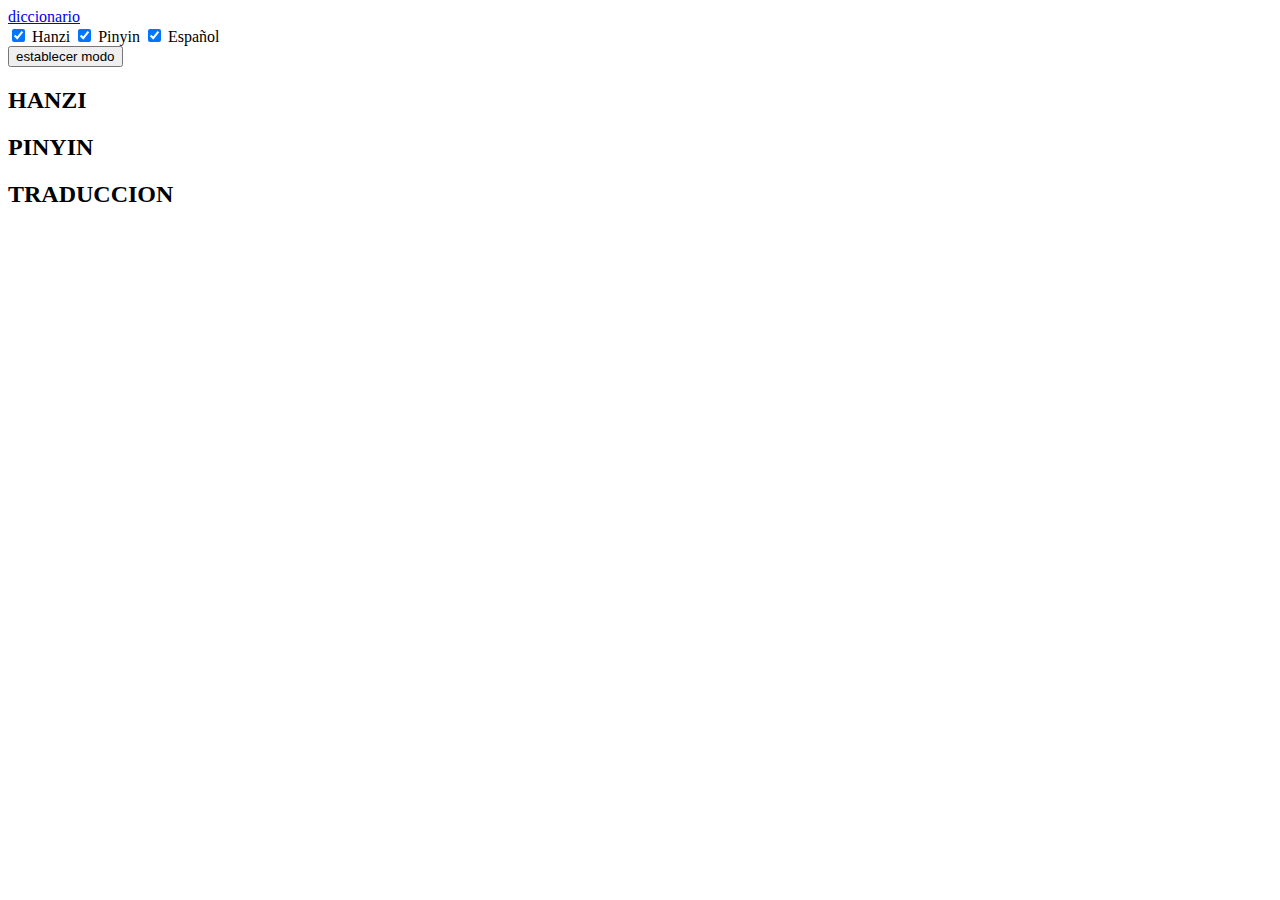
<file: index.html>
<!DOCTYPE html>
<html lang="en">
<head>
    <meta charset="UTF-8">
    <meta name="viewport" content="width=device-width, initial-scale=1.0">
    <title>practica chino</title>
</head>
<body>
    <a href="lista.html">diccionario</a>
    <div id="checkboxes">
        <input type="checkbox" id="chHanzi" checked onclick="mostrar('hanzi','chHanzi')"> Hanzi
        <input type="checkbox" id="chPinyin" checked onclick="mostrar('pinyin','chPinyin')"> Pinyin
        <input type="checkbox" id="chEspanol" checked onclick="mostrar('espanol','chEspanol')"> Español
    </div>

    <div id="boton">
        <button  onclick="setCheckpoints();" >establecer modo</button>
    </div>

    <div id ="hanzi">
        <h2>HANZI</h2>
    </div>

    
    <div id ="pinyin">
        <h2 id="PinYin">PINYIN</h2>
    </div>

    
    <div id ="espanol">
        <h2 id="traduccion">TRADUCCION</h2>
    </div>

   
    
    <script src="script.js"></script>

    
</body>
</html>
</file>
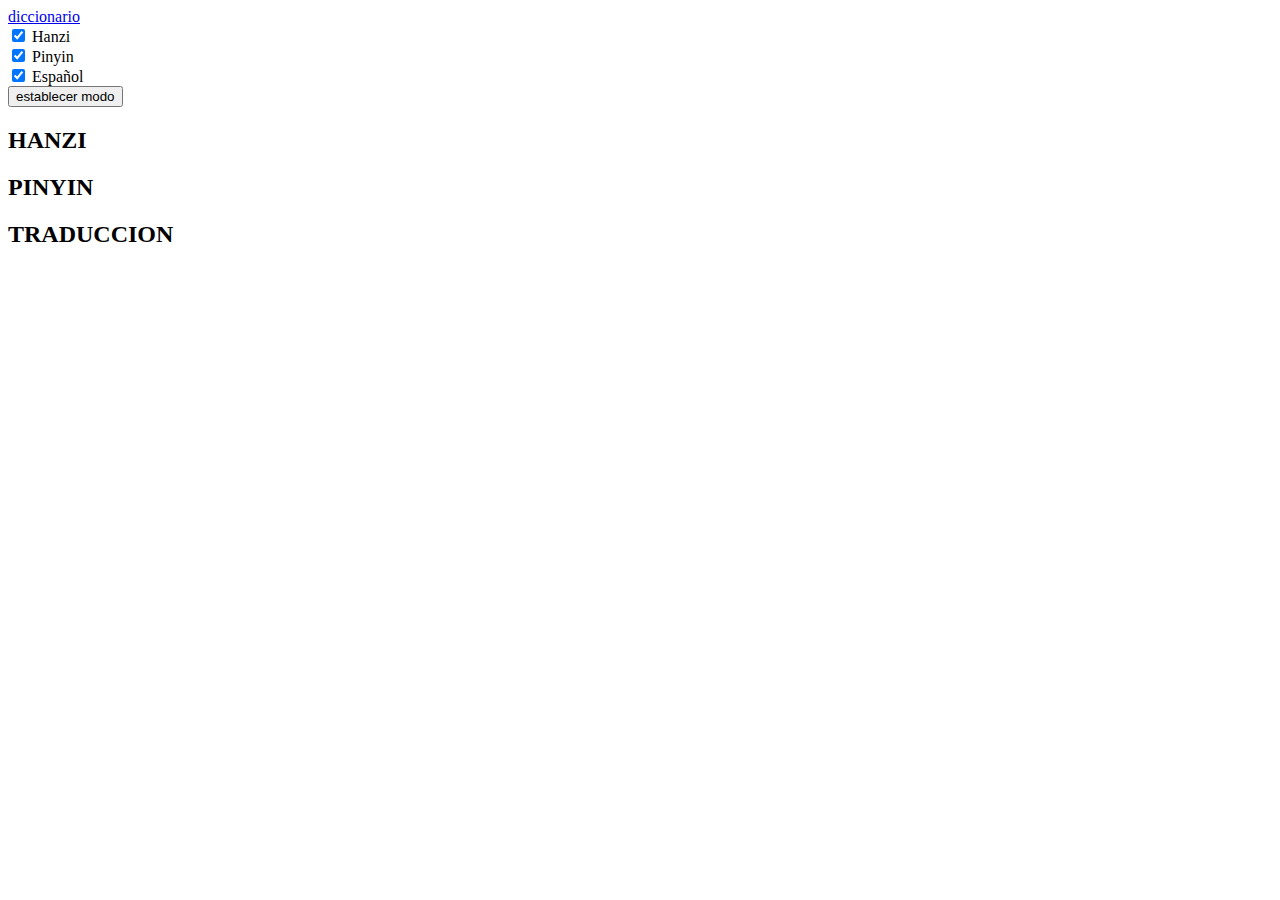
<file: prácticaChino/index.html>
<!DOCTYPE html>
<html lang="en">
<head>
    <meta charset="UTF-8">
    <meta name="viewport" content="width=device-width, initial-scale=1.0">
    <title>practica chino</title>
    <!-- <link rel="stylesheet" href="styles.css"> -->
</head>
<body>
    <a href="lista.html">diccionario</a>
    <div id="checkboxes">

        <div class="modo">
            <input type="checkbox" id="chHanzi" checked onclick="mostrar('hanzi','chHanzi')"> Hanzi
        </div>

        <div class="modo">
            <input type="checkbox" id="chPinyin" checked onclick="mostrar('pinyin','chPinyin')"> Pinyin
        </div>

        <div class="modo">
            <input type="checkbox" id="chEspanol" checked onclick="mostrar('espanol','chEspanol')"> Español
        </div>
        
        
    </div>

    <div id="boton">
        <button  onclick="setCheckpoints();" >establecer modo</button>
    </div>

    <div id ="hanzi">
        <h2>HANZI</h2>
    </div>

    
    <div id ="pinyin">
        <h2 id="PinYin">PINYIN</h2>
    </div>

    
    <div id ="espanol">
        <h2 id="traduccion">TRADUCCION</h2>
    </div>

   
    
    <script src="script.js"></script>

    
</body>
</html>
</file>
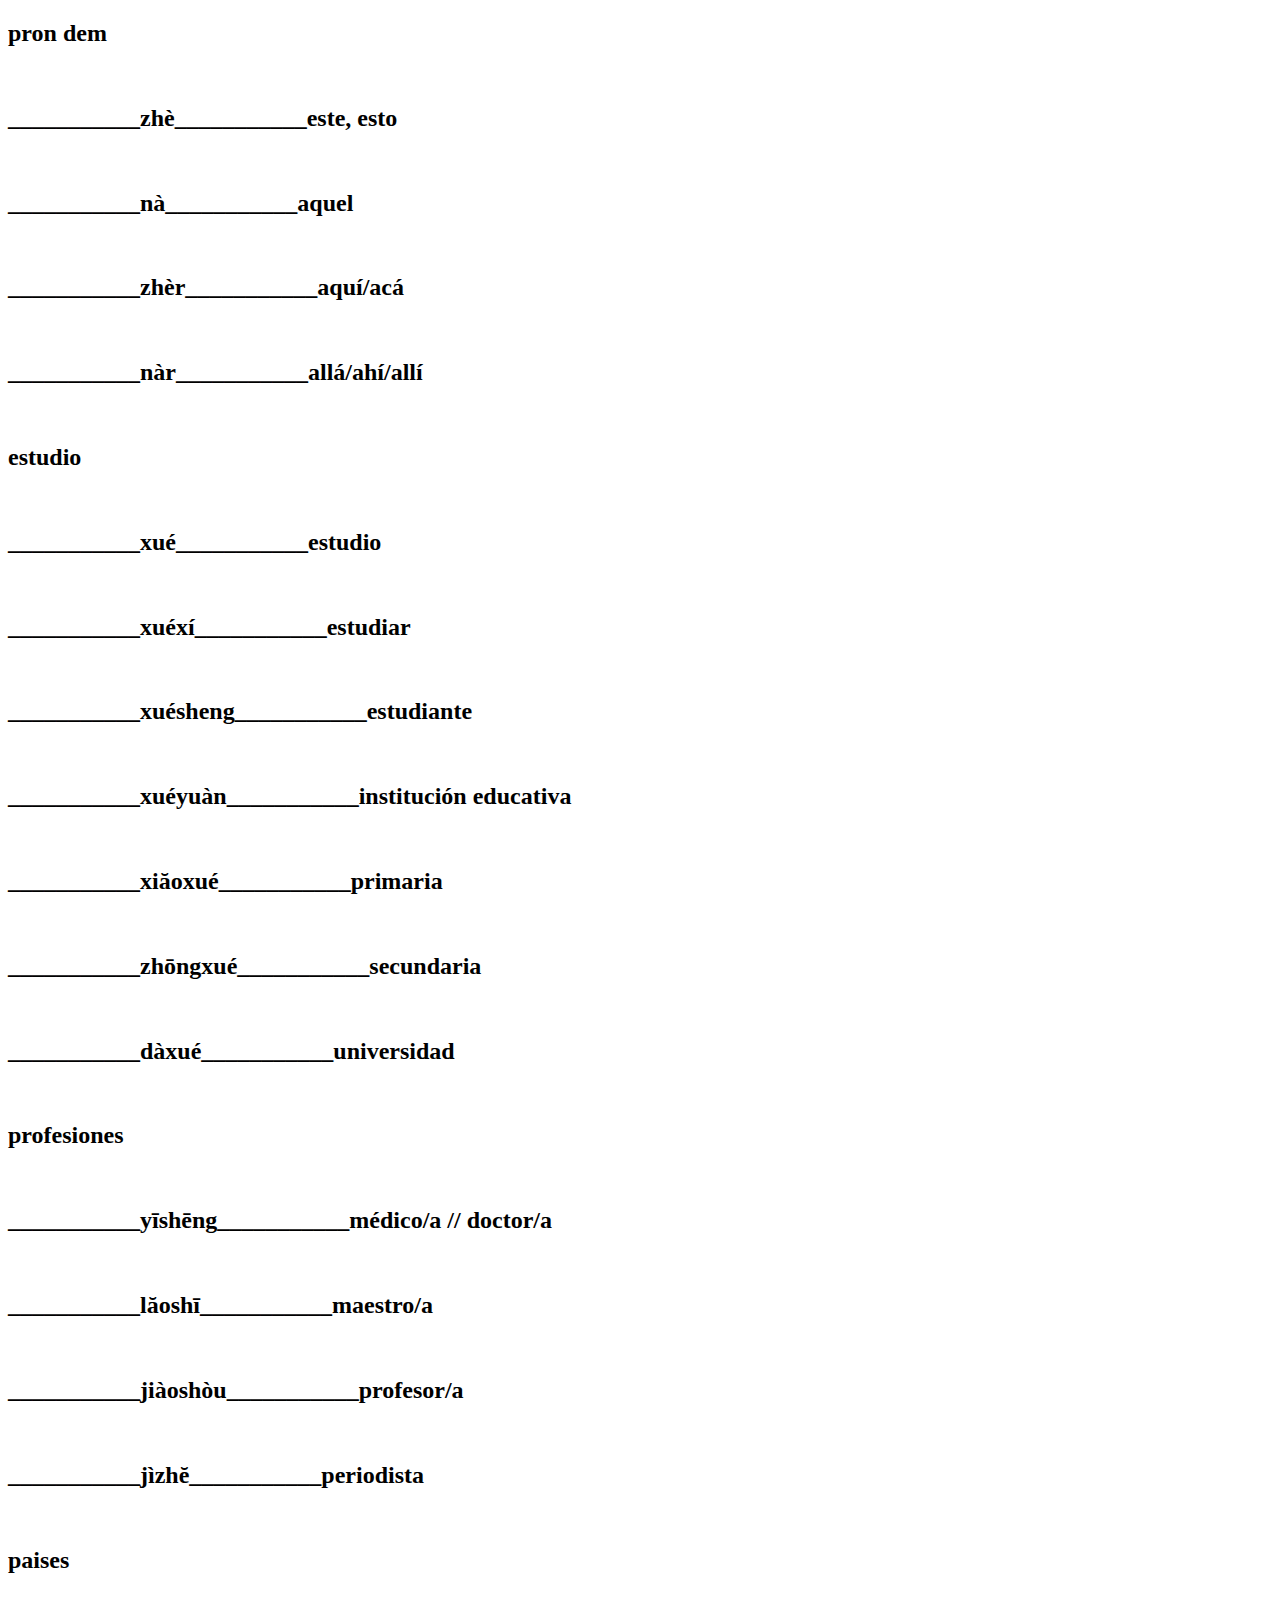
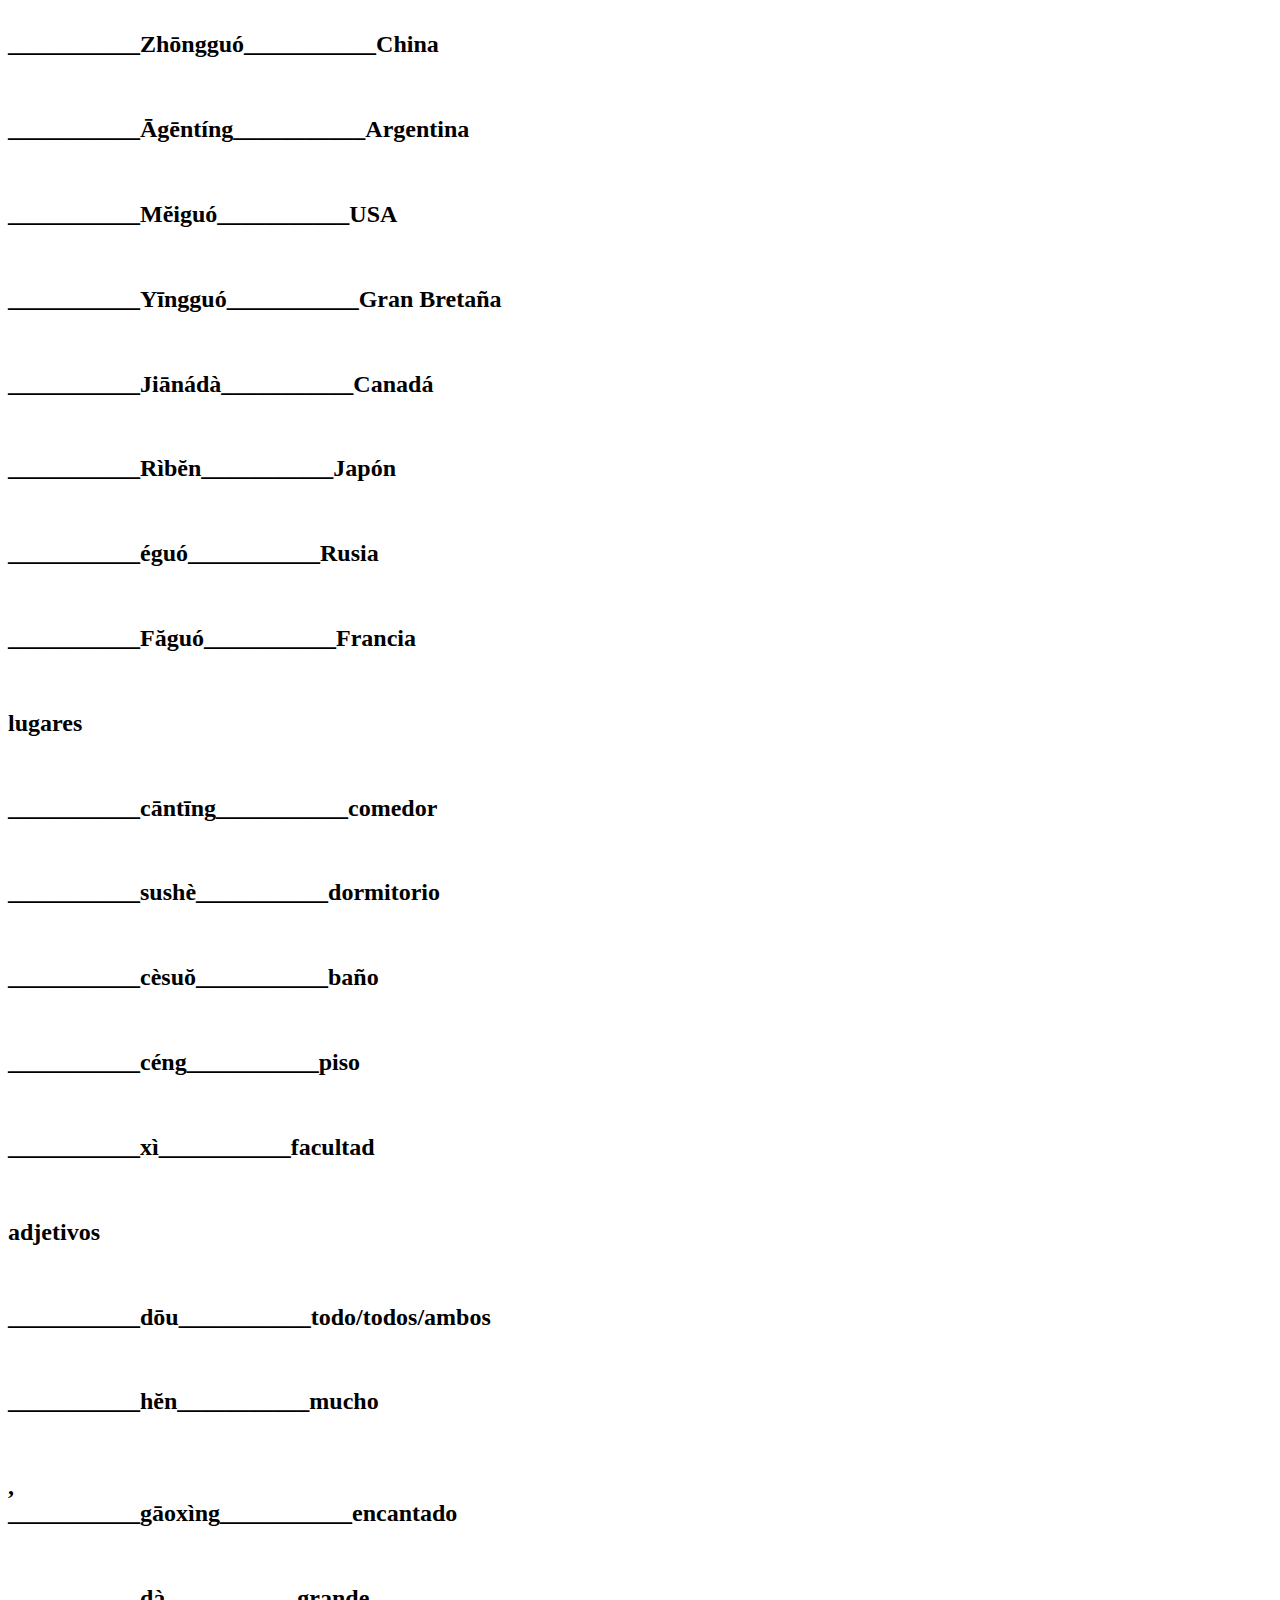
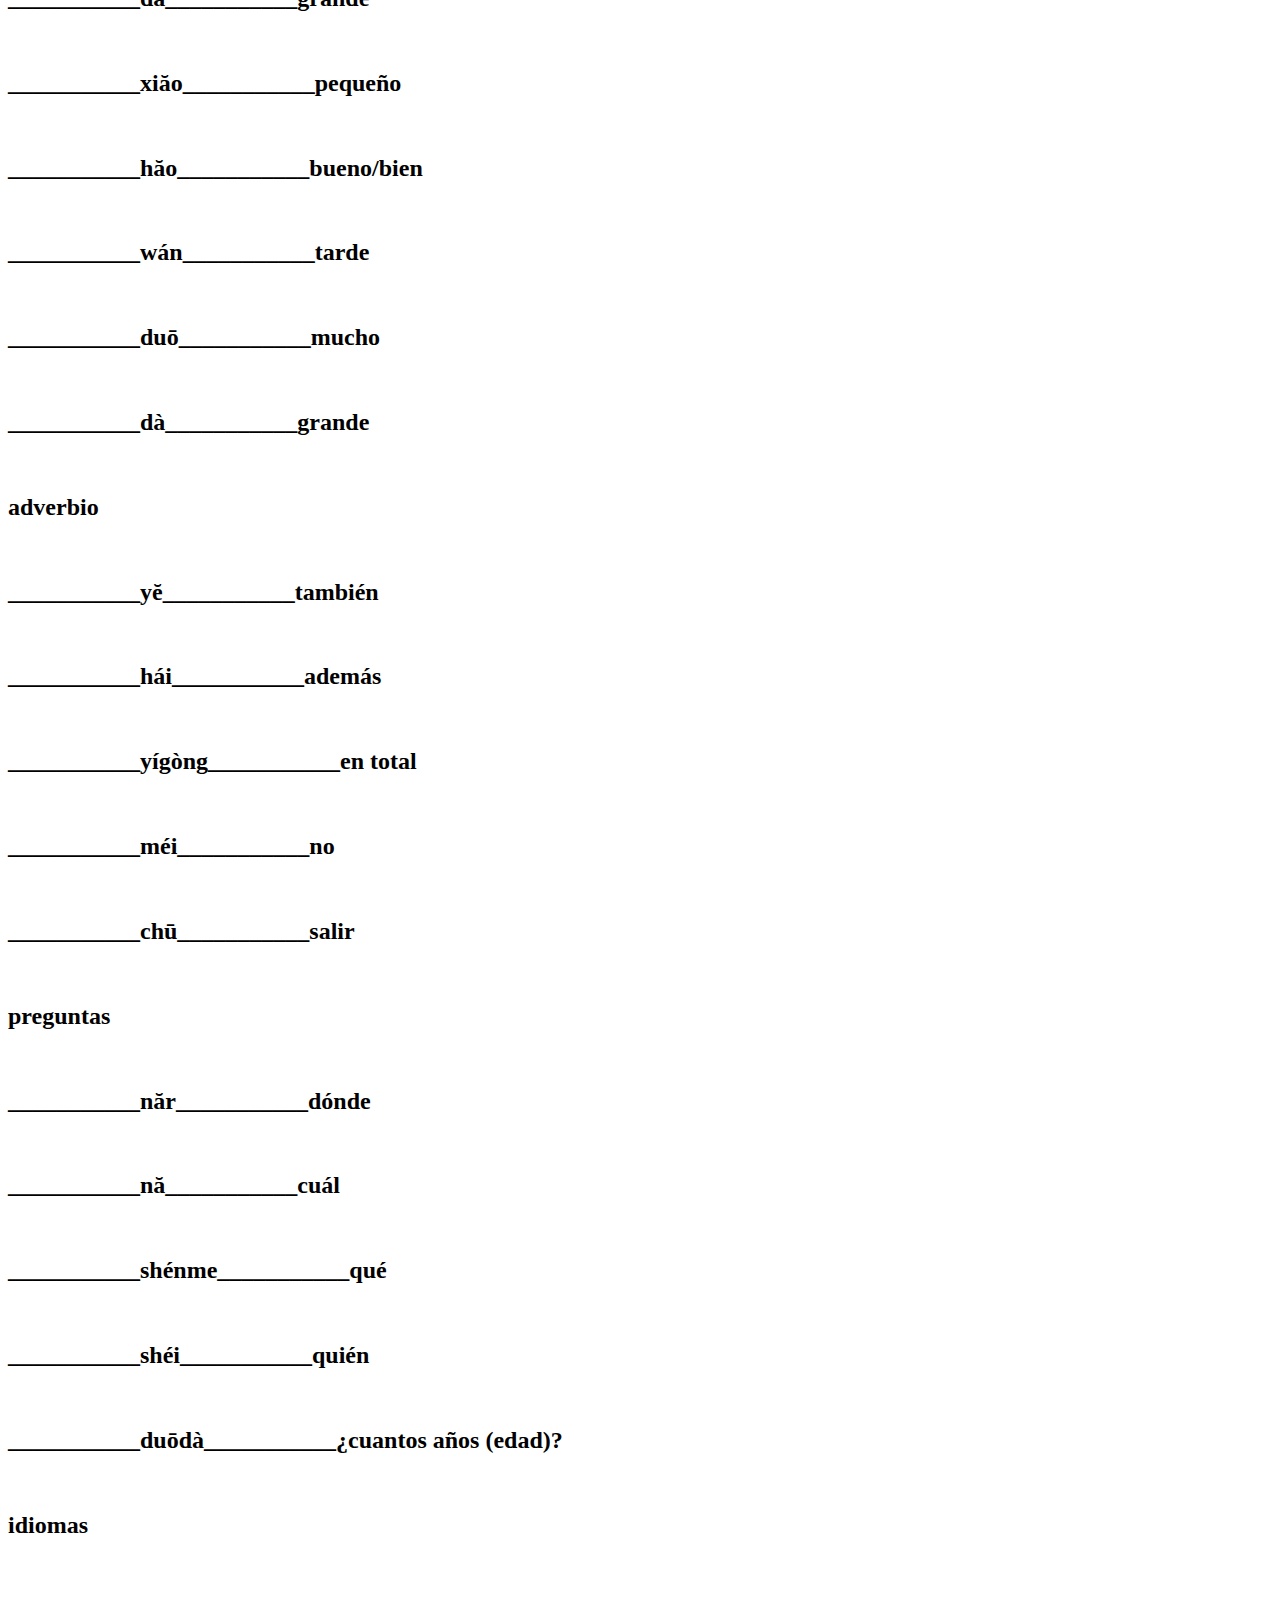
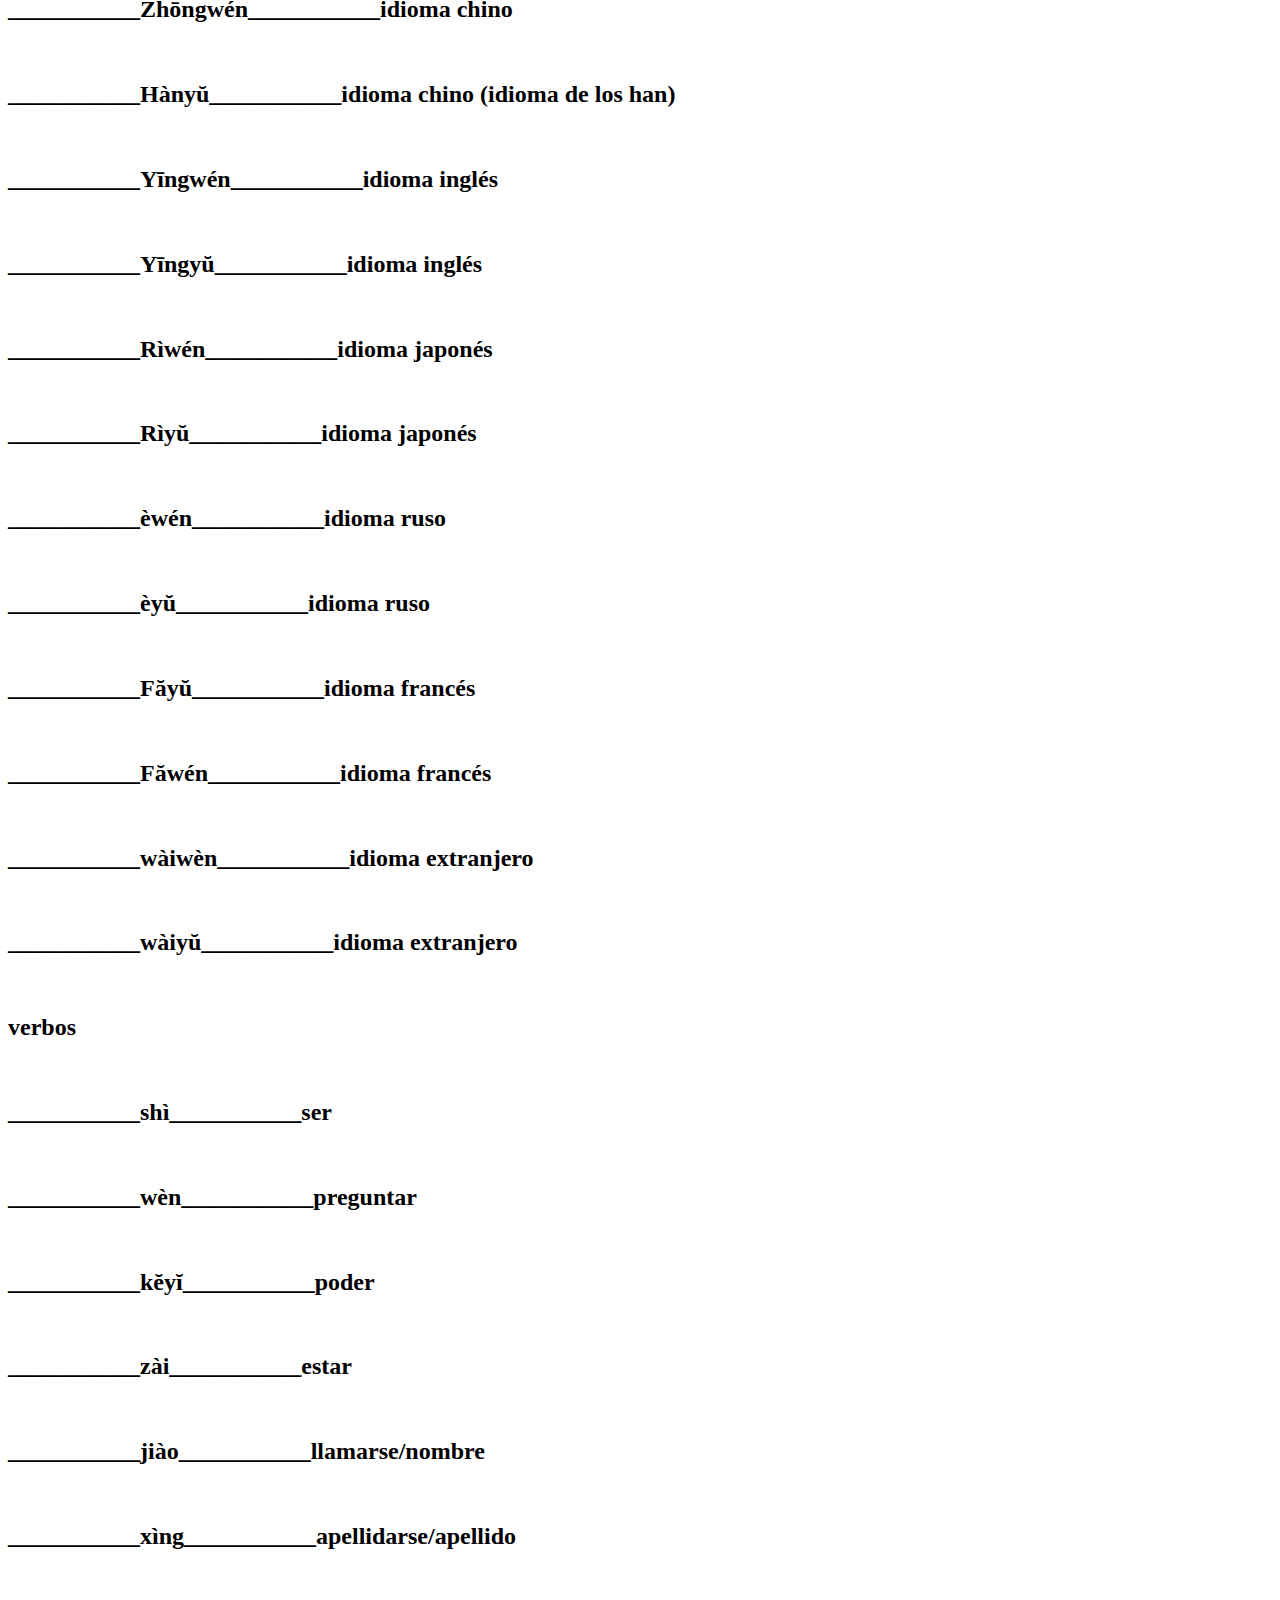
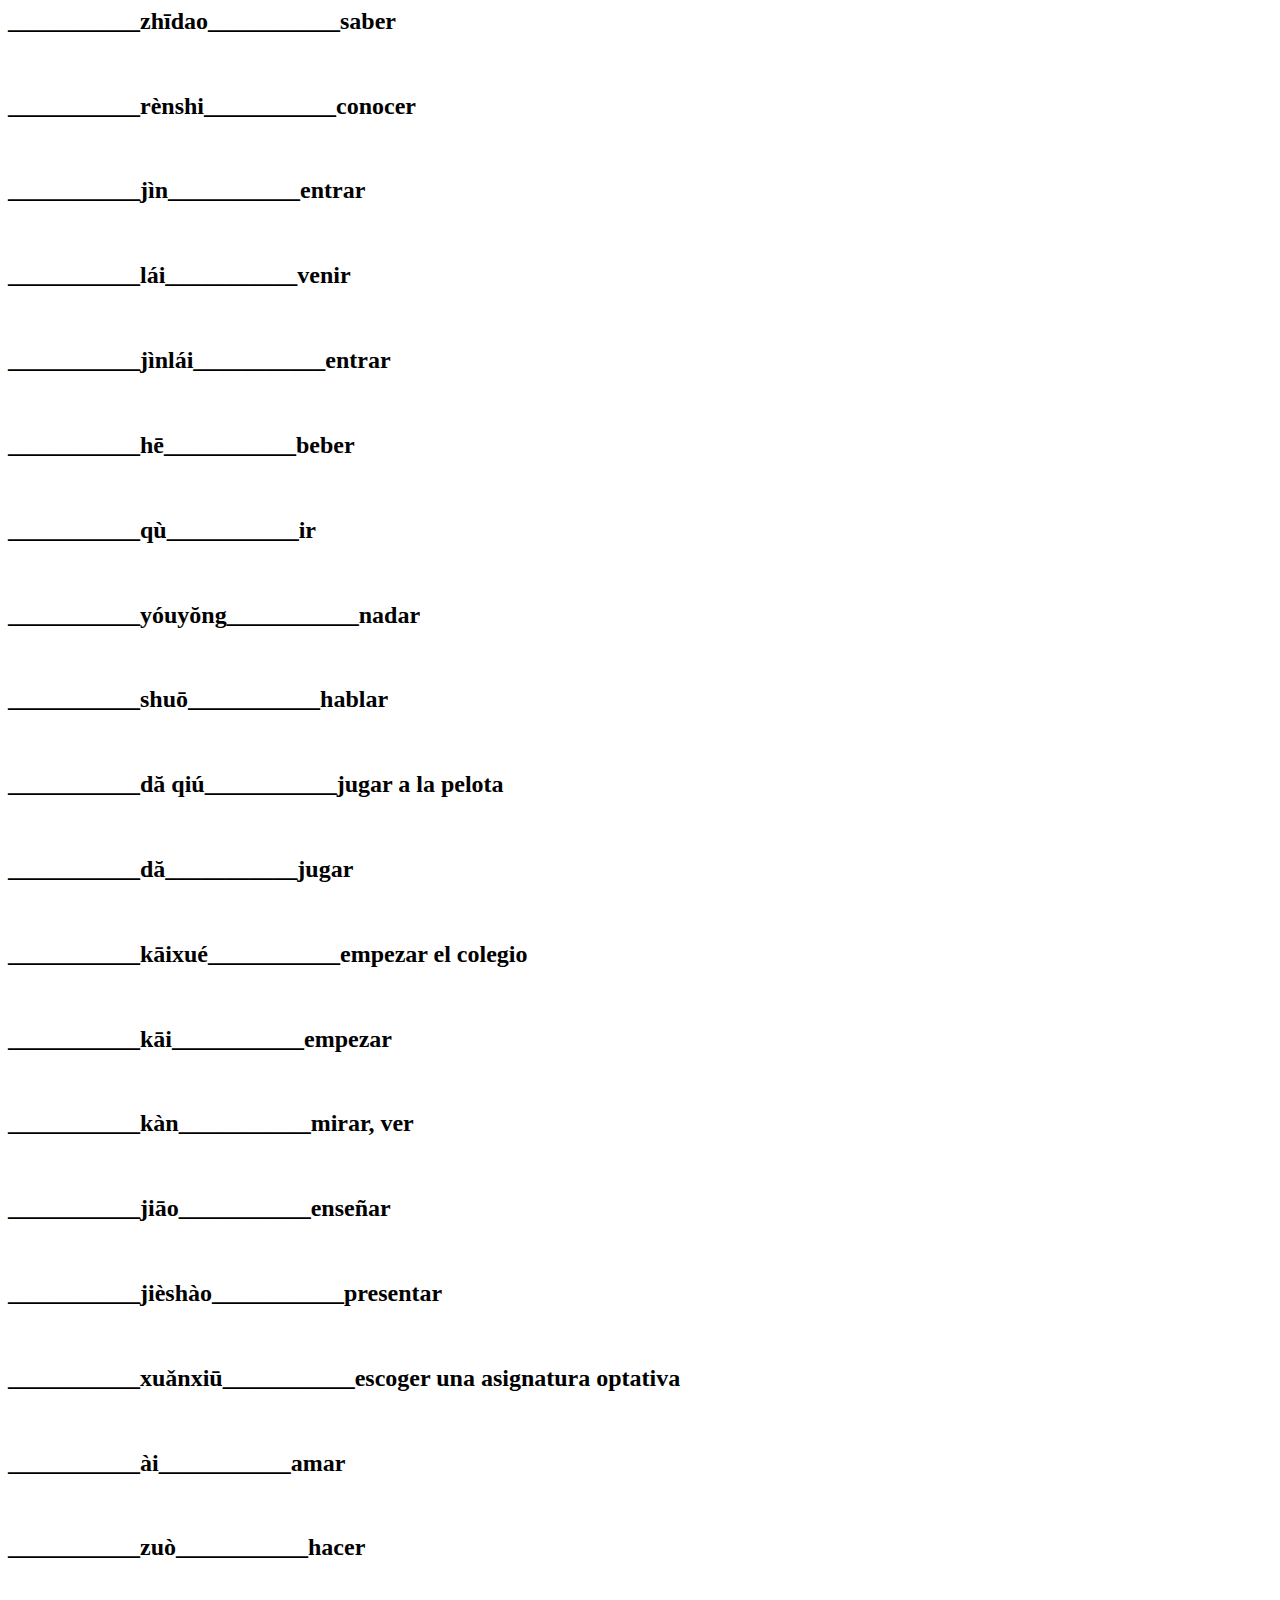
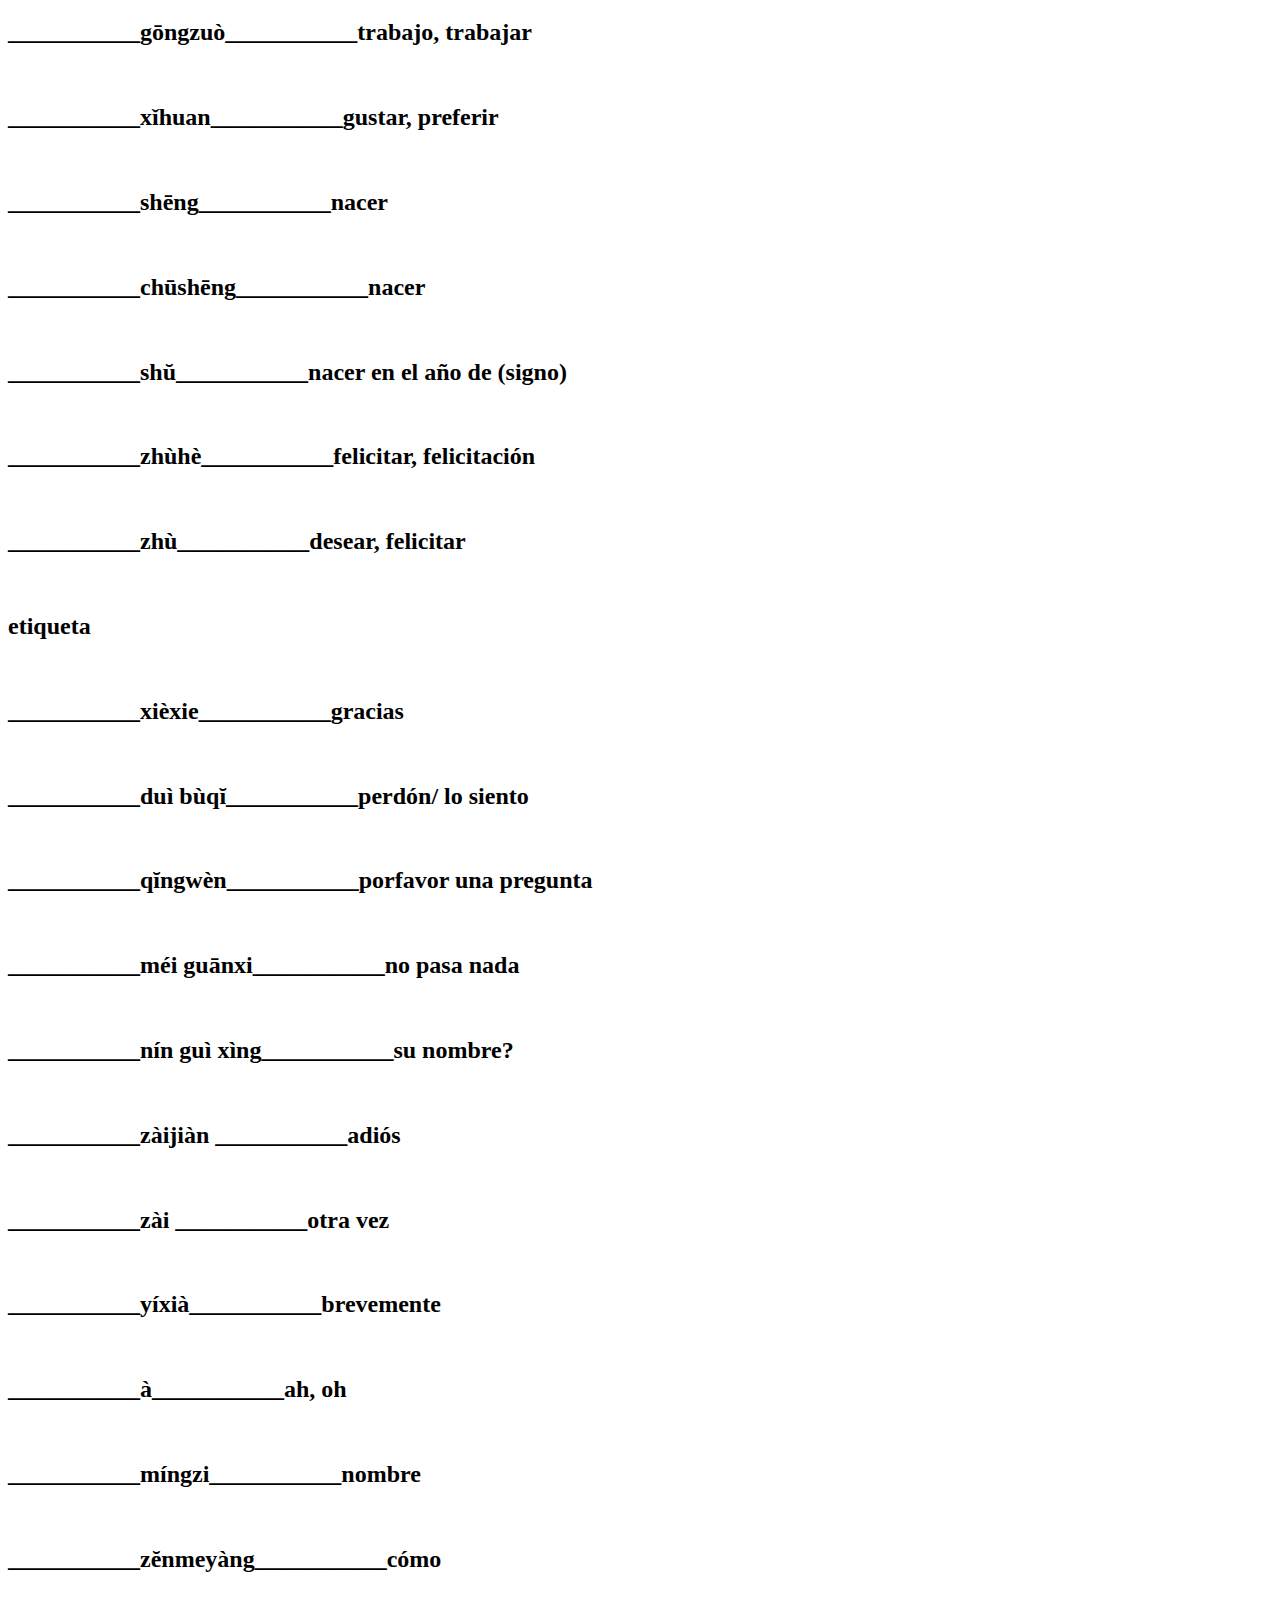
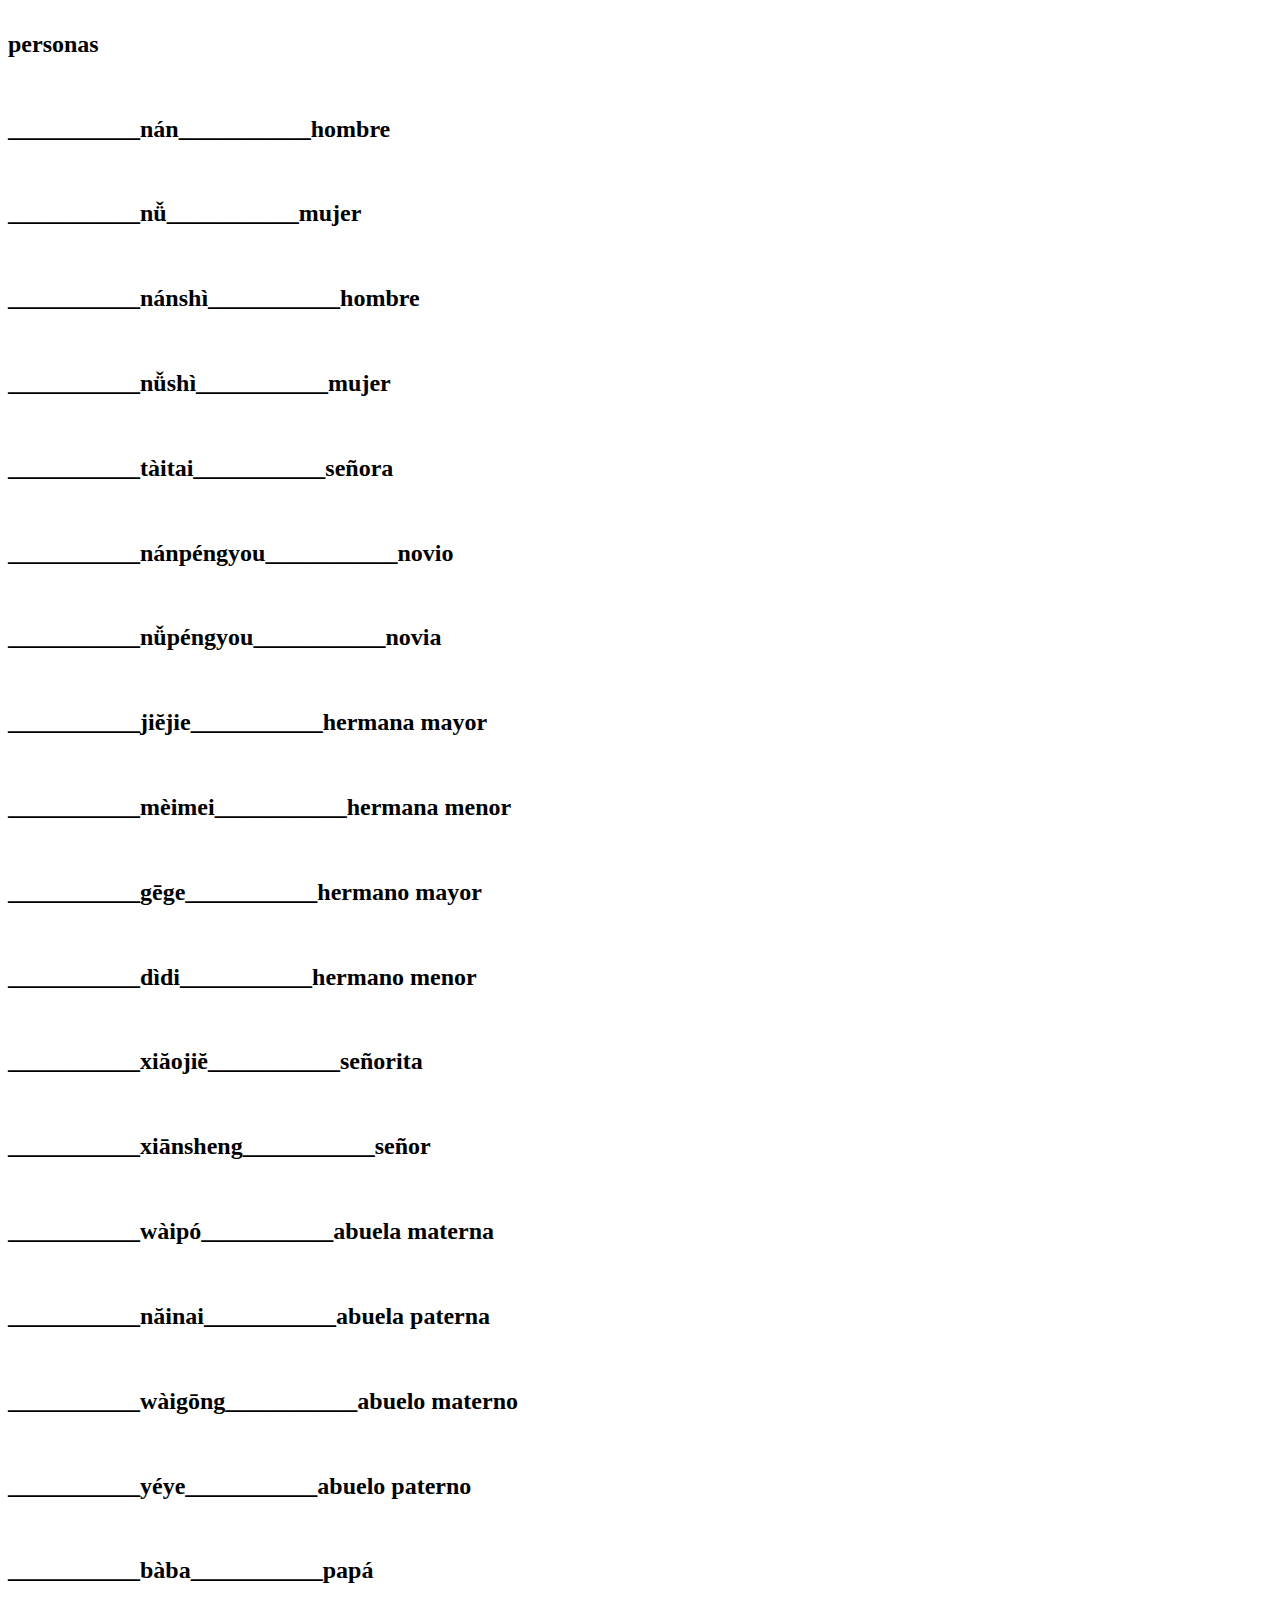
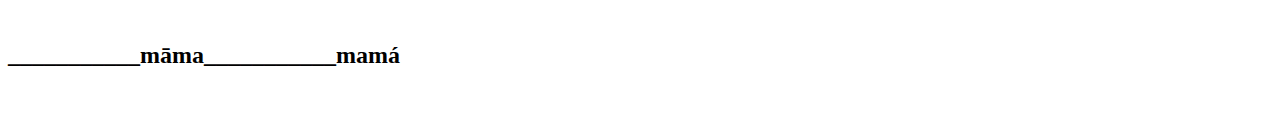
<file: lista.html>
<!DOCTYPE html>
<html lang="en">
<head>
    <meta charset="UTF-8">
    <meta name="viewport" content="width=device-width, initial-scale=1.0">
    <title>practica chino</title>
</head>
<body>
    <div id="listas">
    </div>
    
    <script src="script.js"></script>
    
</body>
</html>
</file>
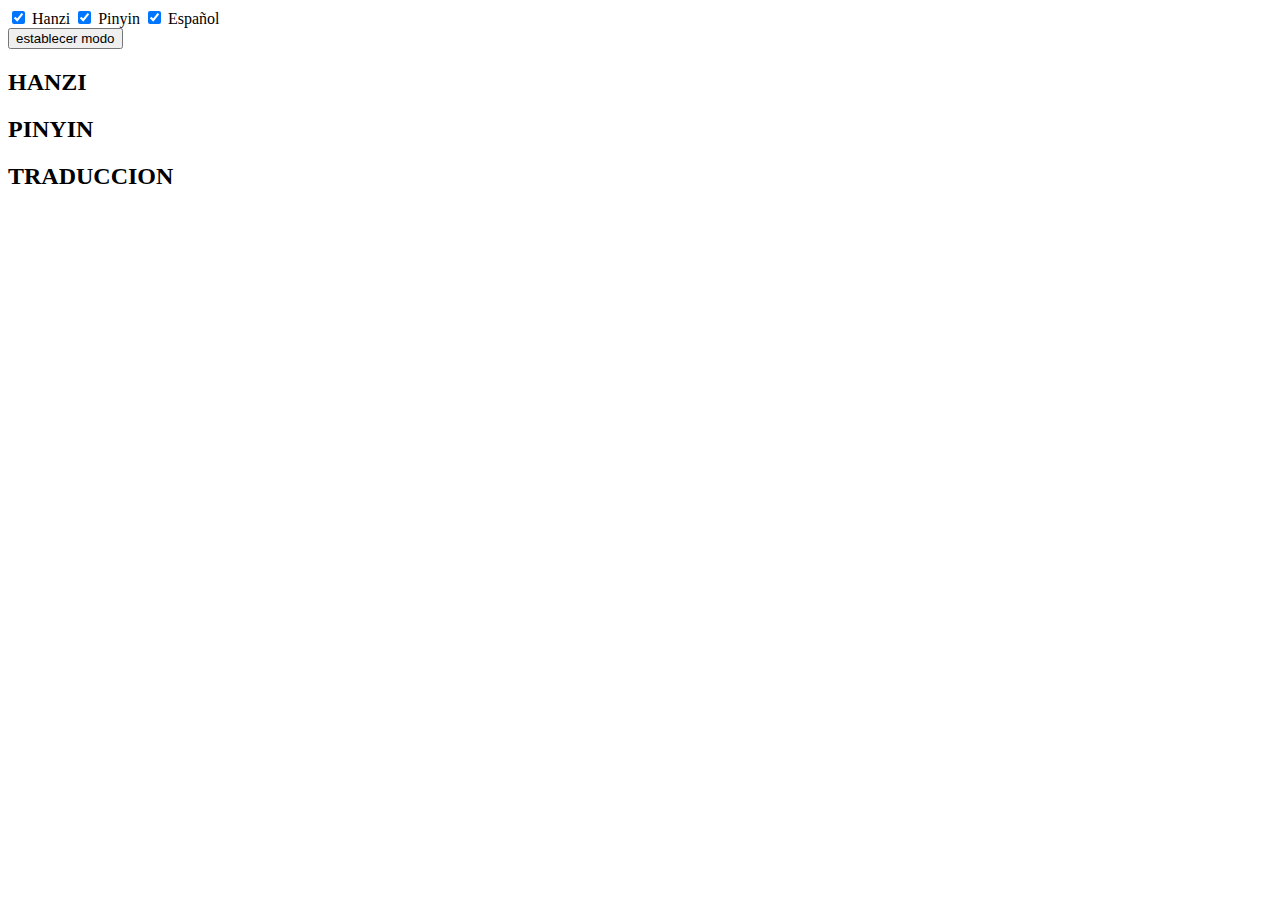
<file: main.html>
<!DOCTYPE html>
<html lang="en">
<head>
    <meta charset="UTF-8">
    <meta name="viewport" content="width=device-width, initial-scale=1.0">
    <title>practica chino</title>
    <!-- hacer que reconozca netlify-->
</head>
<body>
    <div id="checkboxes">
        <input type="checkbox" id="chHanzi" checked onclick="mostrar('hanzi','chHanzi')"> Hanzi
        <input type="checkbox" id="chPinyin" checked onclick="mostrar('pinyin','chPinyin')"> Pinyin
        <input type="checkbox" id="chEspanol" checked onclick="mostrar('espanol','chEspanol')"> Español
    </div>

    <div id="boton">
        <button  onclick="setCheckpoints();" >establecer modo</button>
    </div>

    <div id ="hanzi">
        <h2>HANZI</h2>
    </div>

    
    <div id ="pinyin">
        <h2 id="PinYin">PINYIN</h2>
    </div>

    
    <div id ="espanol">
        <h2 id="traduccion">TRADUCCION</h2>
    </div>

   
    
    <script src="script.js"></script>

    
</body>
</html>
</file>
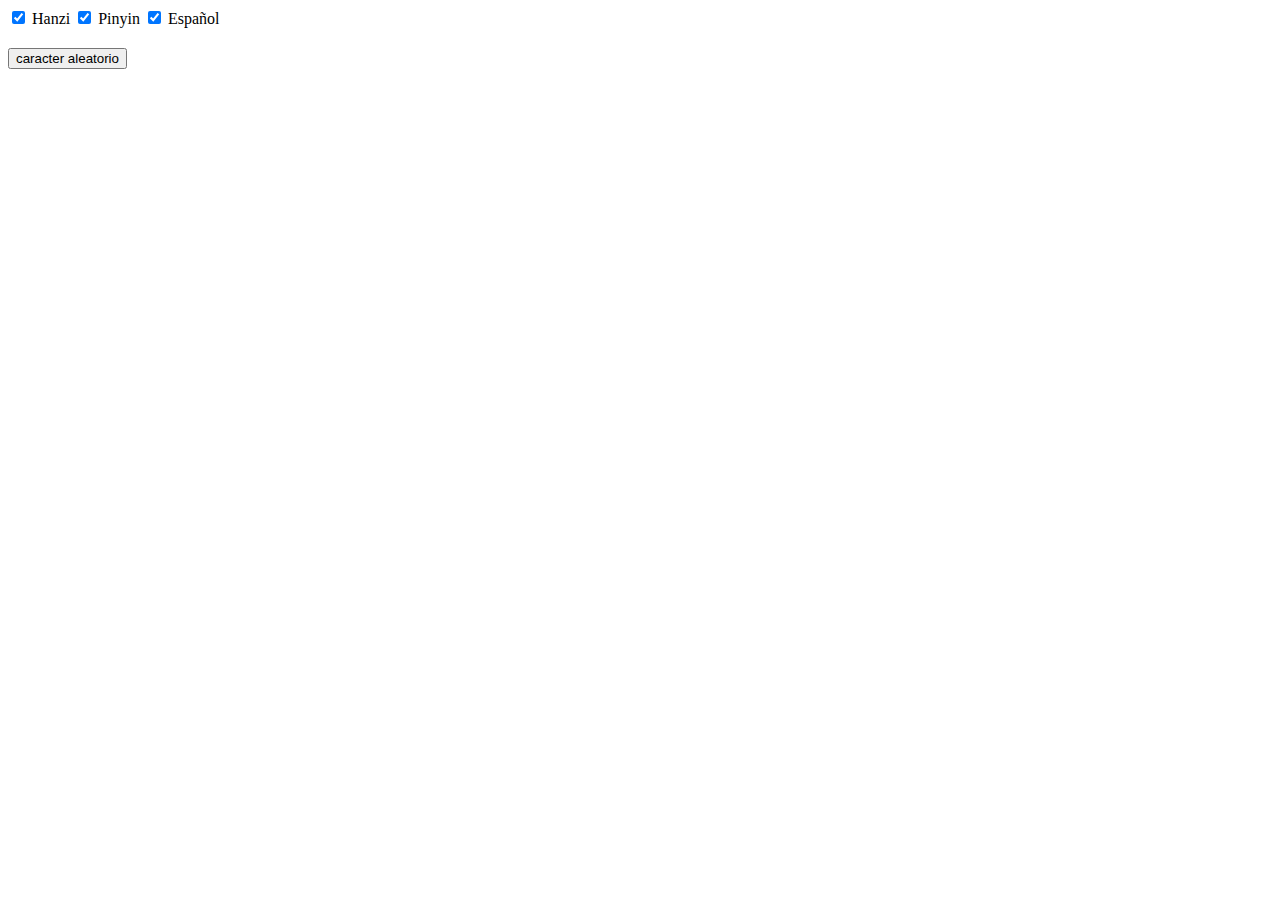
<file: prácticaChino/main.html>
<!DOCTYPE html>
<html lang="en">
<head>
    <meta charset="UTF-8">
    <meta name="viewport" content="width=device-width, initial-scale=1.0">
    <title>practica chino</title>
</head>
<body>
    <div class="chechboxes">
        <input type="checkbox" id="chHanzi" checked onclick="mostrar('hanzi','chHanzi')"> Hanzi
        <input type="checkbox" name="chPinyin" checked onclick="mostrar('pinyin','chPinyin')"> Pinyin
        <input type="checkbox" name="chEspanol" checked onclick="mostrar('espanol','chEspanol')"> Español
    </div>

    <div id ="hanzi">
    </div>

    
    <div class ="pinyin">
        <h2 id="PinYin"></h2>
    </div>

    
    <div class ="espanol">
        <h2 id="traduccion"></h2>
    </div>

    <button onclick="cargarImagenAleatoria();" >caracter aleatorio</button>
    
    <script src="script.js"></script>

    
</body>
</html>
</file>
<file: prácticaChino/styles.css>
/* añadir estilo */
body{
    background-color: rgb(20, 23, 204);
}

#checkboxes{
    background-color: red;
    display: flex;
    text-align: center;
    padding: 5px;
    
}
.modo{
    background-color: aqua;
    padding: 5px;
    margin-left: 5px;
    margin-right: 5px ;
    text-align: center;
}
</file>
